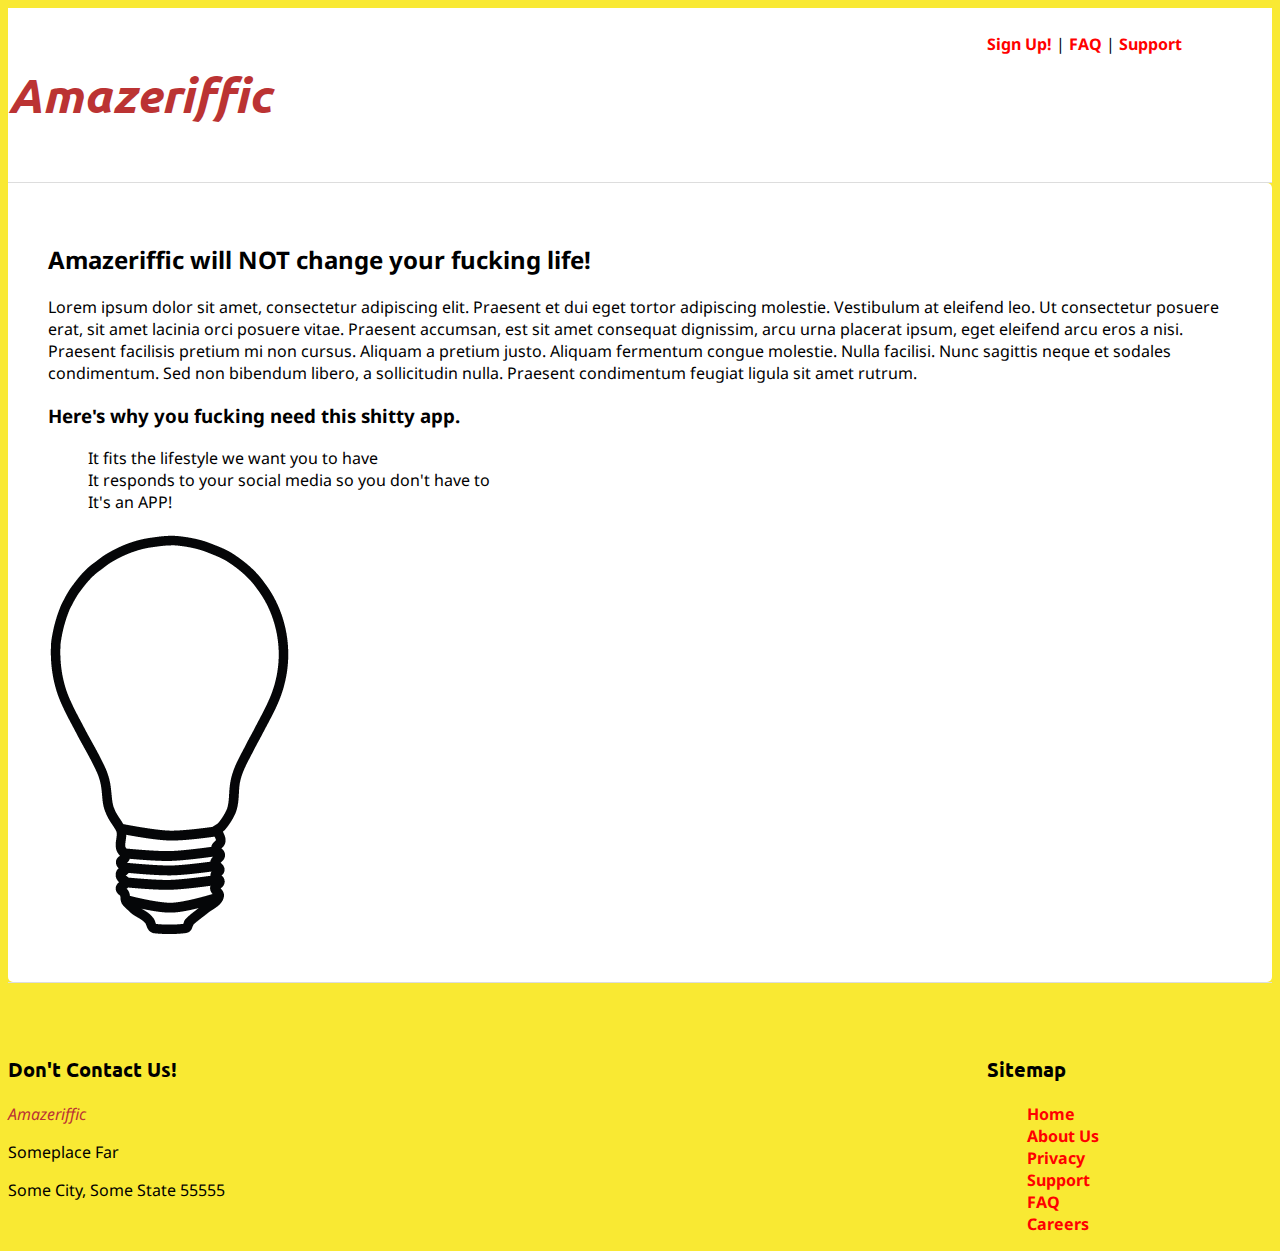
<file: index.html>
<!doctype html>

<html>
	<head>
		<meta charset="utf-8">
		<title>Amazeriffic</title>
		<link rel="stylesheet" href="css/style.css">	
		<link href='http://fonts.googleapis.com/css?family=Ubuntu' rel='stylesheet' type='text/css'>
		<link href='http://fonts.googleapis.com/css?family=Droid+Sans' rel='stylesheet' type='text/css'>	
	</head>
	<body>
		<header>
			<h1>Amazeriffic</h1>
			<nav>
				<a href="#">Sign Up!</a> |
				<a href="#">FAQ</a> |
				<a href="#">Support</a>
			</nav>
		</header>
		<main>
			<h2>Amazeriffic will NOT change your fucking life!</h2>
			<p>Lorem ipsum dolor sit amet, consectetur adipiscing elit. Praesent et dui eget tortor adipiscing molestie. Vestibulum at eleifend leo. Ut consectetur posuere erat, sit amet lacinia orci posuere vitae. Praesent accumsan, est sit amet consequat dignissim, arcu urna placerat ipsum, eget eleifend arcu eros a nisi. Praesent facilisis pretium mi non cursus. Aliquam a pretium justo. Aliquam fermentum congue molestie. Nulla facilisi. Nunc sagittis neque et sodales condimentum. Sed non bibendum libero, a sollicitudin nulla. Praesent condimentum feugiat ligula sit amet rutrum.</p>
			<h3>Here's why you fucking need this shitty app.</h3>
			<ul>
				<li>It fits the lifestyle we want you to have</li>
				<li>It responds to your social media so you don't have to</li>
				<li>It's an APP!</li>
			</ul>
			<img src="assets/lightbulb.png">
		</main>
		<footer>
			<div class="contact">
				<h5>Don't Contact Us!</h5>
				<p>Amazeriffic</p>
				<p>Someplace Far</p>
				<p>Some City, Some State 55555</p>
			</div>
			<div class="sitemap">
				<h5>Sitemap</h5>
				<ul>
					<li><a href="#">Home</a></li>
					<li><a href="#">About Us</a></li>
					<li><a href="#">Privacy</a></li>
					<li><a href="#">Support</a></li>
					<li><a href="#">FAQ</a></li>
					<li><a href="#">Careers</a></li>
				</ul>
			</div>
		</footer>		
	</body>
</html>
</file>
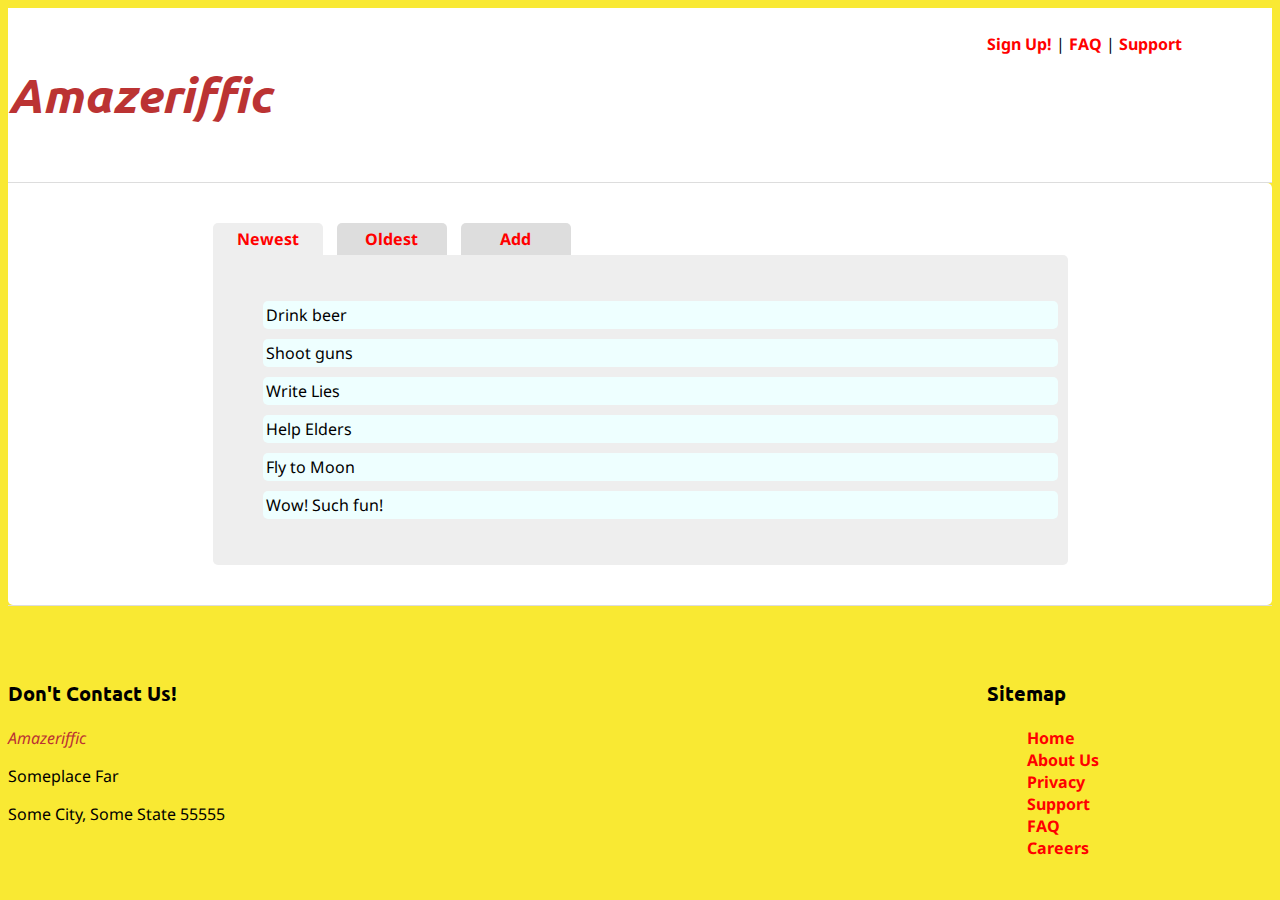
<file: index2.html>
<!doctype html>

<html>
	<head>
		<meta charset="utf-8">
		<title>Amazeriffic</title>
		<link rel="stylesheet" href="css/style.css">	
		<link href='http://fonts.googleapis.com/css?family=Ubuntu' rel='stylesheet' type='text/css'>
		<link href='http://fonts.googleapis.com/css?family=Droid+Sans' rel='stylesheet' type='text/css'>	
	</head>
	<body>
		<header>
			<h1>Amazeriffic</h1>
			<nav>
				<a href="#">Sign Up!</a> |
				<a href="#">FAQ</a> |
				<a href="#">Support</a>
			</nav>
		</header>
		<main>
			<div class="container">
				<div class="tabs">
					<a href=""><span class="active">Newest</a>
					<a href=""><span>Oldest</span></a>
					<a href=""><span>Add</span></a>
				</div>
				<div class="content">
					<ul>
						<li>Drink beer</li>
						<li>Shoot guns</li>
						<li>Write Lies</li>
						<li>Help Elders</li>
						<li>Fly to Moon</li>
						<li>Wow! Such fun!</li>
					</ul>
				</div>
			</div>
		</main>
		<footer>
			<div class="contact">
				<h5>Don't Contact Us!</h5>
				<p>Amazeriffic</p>
				<p>Someplace Far</p>
				<p>Some City, Some State 55555</p>
			</div>
			<div class="sitemap">
				<h5>Sitemap</h5>
				<ul>
					<li><a href="#">Home</a></li>
					<li><a href="#">About Us</a></li>
					<li><a href="#">Privacy</a></li>
					<li><a href="#">Support</a></li>
					<li><a href="#">FAQ</a></li>
					<li><a href="#">Careers</a></li>
				</ul>
			</div>
		</footer>		
	</body>
</html>
</file>
<file: css/style.css>
body {
  background: #f9e933;
  font-family: 'Droid Sans', sans-serif;
}

header, main, footer {
  min-width: 855px;
}

header .container, main .container, footer .container {
  max-width: 855px;
  margin: auto;
}

header {
  padding: 25px 0 25px 0;
  background: white;
  overflow: auto;
  border-bottom: 1px solid #ddd;
}

/* MAIN LOGO */
h1 {
  font-family: 'Ubuntu', sans-serif;
  font-style: italic;
  font-size: 3em;
  color: #b33;
  float: left;
  width: 570px;
}

/* FOOTER HEADINGS */
h5 {
    font-family: 'Ubuntu', sans-serif;
    font-size: 1.25em;
    margin-bottom: 20px;
}

header nav {
  float: right;
  width: 285px;
}

a {
  color: #f00;
  text-decoration: none;
  font-weight: bold;
}

main {
    background: #fff;
    border-radius: 0 5px 5px 5px;;
    padding: 40px;
	display: block;
}

.tabs a span {
    border-radius: 5px 5px 0 0;
    display: inline-block;
    width: 100px;
    margin-right: 10px;
    text-align: center;
    background: #ddd;
    padding: 5px;
}

.tabs a .active {
    background: #eee;
}

main .content {
    padding: 30px 10px 30px 10px;
    border-radius: 0 5px 5px 5px;
    background: #eee;
}

main .content li {
    border-radius: 5px;
    padding: 3px;
    background: #eff;
    margin: 0 0 10px 0;
}

main .content button {
  font-weight: bold;
  padding: 0 3px 0 3px;
  border-radius: 5px;
  background: #ccc;
  cursor: pointer;
  margin-left: 5px;
  font-size: 1.3em;
}


main .content p {
    background: yellow;
}

main .content input {
    font-size: 1.5em;
}

footer {
    border-top: 1px solid #ddd;
    padding: 40px 0 20px 0;
}

footer .contact {
  float: left;
  width: 570px;    
}

footer .contact p:nth-child(2) {
  color: #b33;
  font-style: italic;
}

footer .sitemap {
    float: right;
    width: 285px;
}

footer ul {
    width: 230px;
}

li {
    list-style: none;
}

footer .sitemap .left {
    float: left;
}

footer .sitemap .right {
    float: right;
}
</file>
